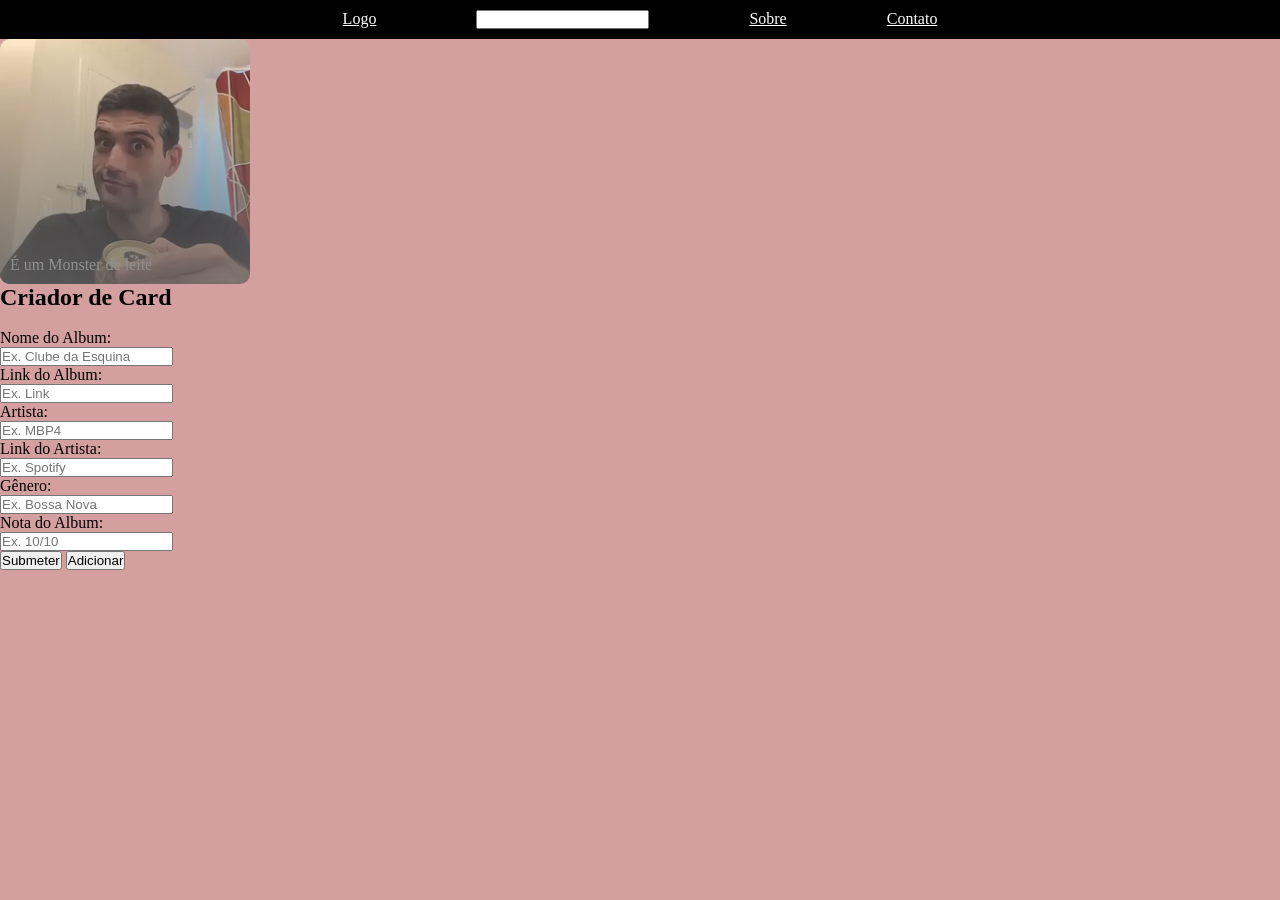
<file: index.html>
<!DOCTYPE html>
<html lang="en">
<head>
    <meta charset="UTF-8">
<!DOCTYPE html>
<html lang="en">
<head>
    <meta charset="UTF-8">
    <meta name="viewport" content="width=
    , initial-scale=1.0">
    <title>Document</title>
        <link rel="stylesheet" href="stylesheet.css">
        <script src="script.js"></script>
</head>
<body>
    <nav class="Menu">
        <ul>
            <li class="logo"><a href="#">Logo</a></li>
            <li class="Buttom-Search"> <input type="search"></li>
            <li><a href="#">Sobre</a></li>
            <li><a href="#">Contato</a></li>


        </ul>
    </nav>
        <div class="card">
            <a href="Playlist.html">
            <img src="Contem leite.png">
            </a>
            <div class="info">
                <p>É um Monster de leite</p>
            </div>
        </div>

        <div class="containerForm">
            <h2 class="tituloForm">Criador de Card</h2></br>
            <form class="formCard">
                <div class="Forms">
                    <label for="alname">Nome do Album:</label><br>
                    <input type="text" id="fname" name="fname" placeholder="Ex. Clube da Esquina"><br>
                </div>
                <div class="Forms">
                    <label for="lalbum">Link do Album:</label><br>
                    <input type="url" id="lname" name="lname" placeholder="Ex. Link"><br>
                </div>
                <div class="Forms">
                    <label for="arname">Artista:</label><br>
                    <input type="text" id="lname" name="lname" placeholder="Ex. MBP4"><br>
                </div>
                <div class="Forms">
                <div class="Forms">
                    <label for="lname">Link do Artista:</label><br>
                    <input type="url" id="lname" name="lname" placeholder="Ex. Spotify"><br>
                </div>
                <div class="Forms">
                    <label for="lname">Gênero:</label><br>
                    <input type="text" id="lname" name="lname" placeholder="Ex. Bossa Nova"><br>
                </div>
                <div class="Forms">
                    <label for="lname">Nota do Album:</label><br>
                    <input type="text" id="lname" name="lname" placeholder="Ex. 10/10"><br>
                </div>
                <input class="btSubmit" type="submit" value="Submeter">
            </form>

            <button onClick = "alterarfundo()" type="button">Adicionar</button>
    

</body>
</html>
</file>
<file: stylesheet.css>
* {
    padding: 0px;
    margin: 0px;
}


body {
    background-color: rgb(212, 159, 159);
}

.logo {
    padding: 0px;
    gap: 0px;
    margin: 0px;
}


.Menu {
    display: flex;
    justify-content: center;
    background: black;
}

.Menu ul {
    display: flex;
    list-style: none;
    gap: 100px;
    margin: 10px;

}

.Menu a{
    color: white;
}

.card {
    width: 250px;
    border-radius: 10px;
    overflow: hidden;
    position: relative;
    cursor: pointer;
}

.card img {
    width: 100%;
    display: block;
    transition: 0.3s;
}

.card::after {
    content: "";
    position: absolute;
    inset: 0;
    background: linear-gradient(to top, rgba(104, 104, 104, 0.8), transparent);
    pointer-events: none;
}

.info {
    position: absolute;
    bottom: 10px;
    left: 10px;
    right: 10px;
    color: white;
}

.card:hover img {
    transform: scale(1.05);
}
</file>
